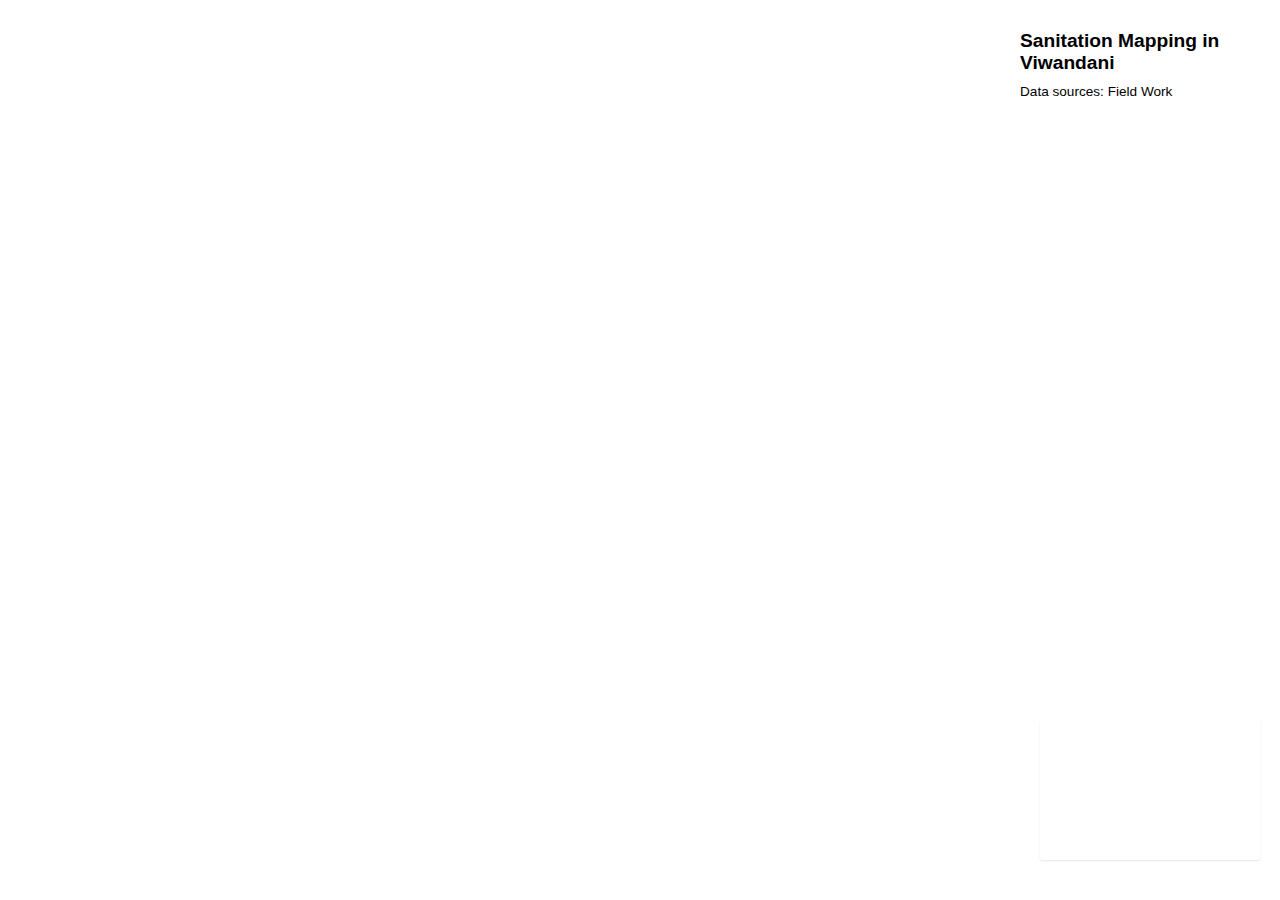
<file: buildings.html>
<!DOCTYPE html>
<html>
  <head>
    <meta charset='utf-8' />
    <title>Viwandani Sanitation Mapping</title>
    <meta name='viewport' content='initial-scale=1,maximum-scale=1,user-scalable=no' />
    <script src='https://api.tiles.mapbox.com/mapbox-gl-js/v0.44.2/mapbox-gl.js'></script>
    <link href='https://api.tiles.mapbox.com/mapbox-gl-js/v0.44.2/mapbox-gl.css' rel='stylesheet' />
    <link href="https://api.mapbox.com/mapbox-assembly/v0.21.0/assembly.min.css" rel="stylesheet">
    <script async defer src="https://api.mapbox.com/mapbox-assembly/v0.21.0/assembly.js"></script>

    <style>
        body { margin:0; padding:0; }

        h2,
h3 {
  margin: 10px;
  font-size: 1.2em;
}

h3 {
  font-size: 1em;
}

p {
  font-size: 0.85em;
  margin: 10px;
  text-align: left;
}

      #map { position:absolute; top:0; bottom:0; width:100%; z-index:-1;}

      /**
* Set rules for how the map overlays
* (info box and legend) will be displayed
* on the page. */
.map-overlay {
  position: absolute;
  bottom: 0;
  right: 0;
  background: rgba(255, 255, 255, 0.8);
  margin-right: 20px;
  font-family: Arial, sans-serif;
  overflow: auto;
  border-radius: 3px;
}

#features {
  top: 0;
  height: 100px;
  margin-top: 20px;
  width: 250px;
}

#legend {
  padding: 10px;
  box-shadow: 0 1px 2px rgba(0, 0, 0, 0.1);
  line-height: 18px;
  height: 120px;
  margin-bottom: 40px;
  width: 200px;
}

.legend-key {
  display: inline-block;
  border-radius: 20%;
  width: 10px;
  height: 10px;
  margin-right: 5px;
}


    </style>
  </head>

</style>

  <body>
    <div id='map'></div>
    <div class='map-overlay' id='features'><h2>Sanitation Mapping in Viwandani</h2><div id='pd'><p>Data sources: Field Work</p></div></div>
<div class='map-overlay' id='legend'></div>
    <script>
      // Replace this access token with your own if
      // you plan to use this template in another application.
      // Get a token from mapbox.com/studio/account/tokens
      mapboxgl.accessToken = 'pk.eyJ1IjoibWFyZW5hYiIsImEiOiJjajV2ajVyZXUwMnN3MzNwNzR3Ynk2cjIyIn0.sI-ynx23EEdpZFbEDu6qjA'; // replace this with your access token
      var map = new mapboxgl.Map({
        container: 'map',
        style: 'mapbox://styles/marenab/cjkcrlzgl94e32rpeoovyt17w', // your style URL
        center: [-1.3122364915812204, 36.87861442565918],
        zoom: 8
      });

      map.on('load', function() {
  // make a pointer cursor
    map.getCanvas().style.cursor = 'default';

    // make a pointer cursor
    map.getCanvas().style.cursor = 'default';

  // define layer names
  var layers = ['residential', 'religious', 'commercial'];
var colors = ['#064b2d', '#04cd22', '#be13f6'];
// add legend
for (i = 0; i < layers.length; i++) {
  var layer = layers[i];
  var color = colors[i];
  var item = document.createElement('div');
  var key = document.createElement('span');
  key.className = 'legend-key';
  key.style.backgroundColor = color;

  var value = document.createElement('span');
  value.innerHTML = layer;
  item.appendChild(key);
  item.appendChild(value);
  legend.appendChild(item);
}
});

      map.on('click', function(e) {
      var features = map.queryRenderedFeatures(e.point, {
        layers: ['buildings'] // replace this with the name of the layer
      });
      if (!features.length) {
        return;
      }
      var feature = features[0];
      var popup = new mapboxgl.Popup({ offset: [0, -15] })
        .setLngLat(feature.geometry.coordinates)
        .setHTML('<h3>' + feature.properties.BRN + '</h3><p>' + feature.properties.houses + '</p>')
        .setLngLat(feature.geometry.coordinates)
        .addTo(map);
      });

       map.on('click', function(e) {
      var features = map.queryRenderedFeatures(e.point, {
        layers: ['iNaturalist-Pemba'] // replace this with the name of the layer
      });
      if (!features.length) {
        return;
      }
      var feature = features[0];
      var popup = new mapboxgl.Popup({ offset: [0, -15] })
        .setLngLat(feature.geometry.coordinates)
        .setHTML('<h3>' + feature.properties.common_nam + '</h3><p>' + feature.properties.observed_o + '</p>')
        .setLngLat(feature.geometry.coordinates)
        .addTo(map);
      });

    </script>
  </body>
</html>
</file>
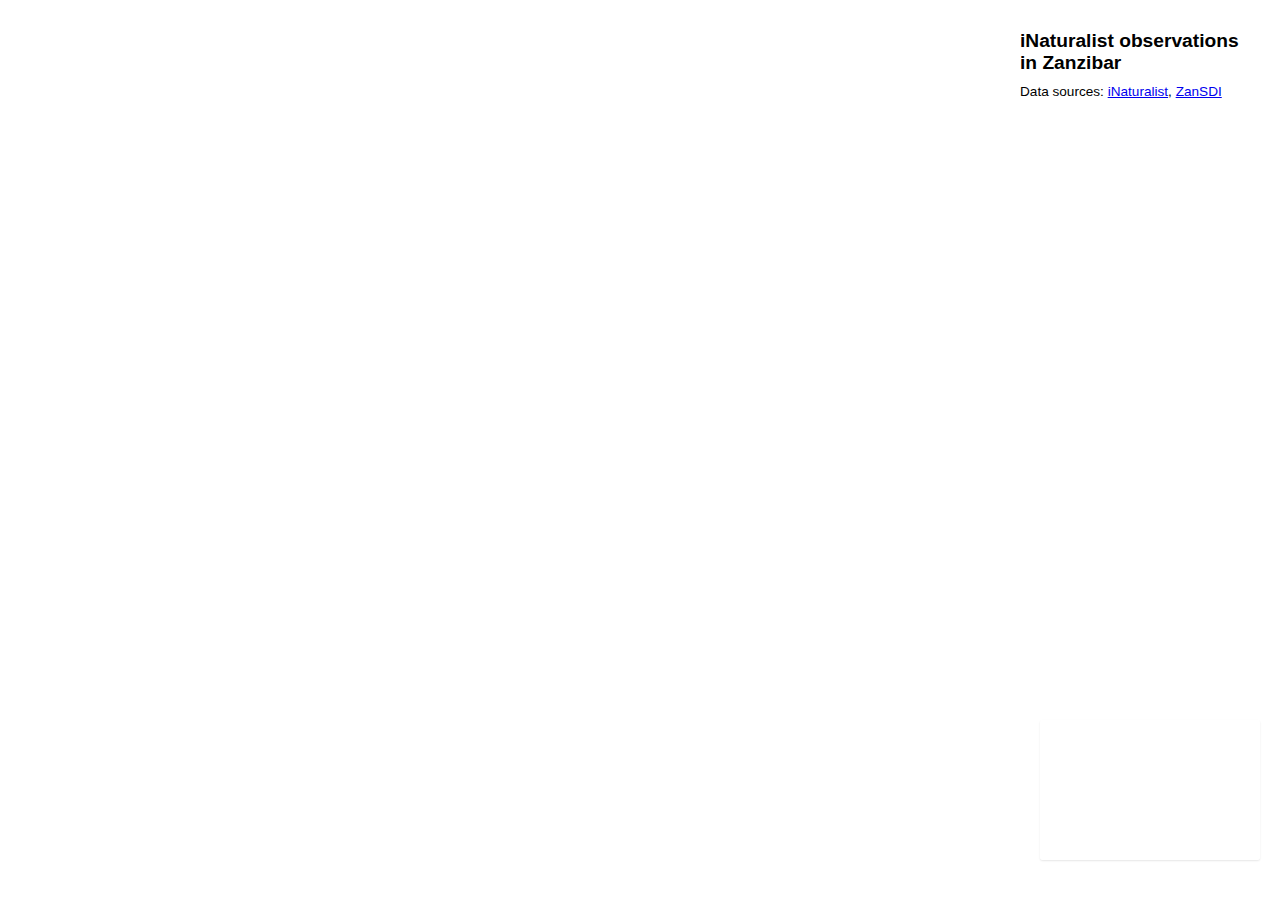
<file: sample.html>
<!DOCTYPE html>
<html>
  <head>
    <meta charset='utf-8' />
    <title>iNaturalist in Zanzibar</title>
    <meta name='viewport' content='initial-scale=1,maximum-scale=1,user-scalable=no' />
    <script src='https://api.tiles.mapbox.com/mapbox-gl-js/v0.44.2/mapbox-gl.js'></script>
    <link href='https://api.tiles.mapbox.com/mapbox-gl-js/v0.44.2/mapbox-gl.css' rel='stylesheet' />
    <link href="https://api.mapbox.com/mapbox-assembly/v0.21.0/assembly.min.css" rel="stylesheet">
    <script async defer src="https://api.mapbox.com/mapbox-assembly/v0.21.0/assembly.js"></script>

    <style>
        body { margin:0; padding:0; }

        h2,
h3 {
  margin: 10px;
  font-size: 1.2em;
}

h3 {
  font-size: 1em;
}

p {
  font-size: 0.85em;
  margin: 10px;
  text-align: left;
}

      #map { position:absolute; top:0; bottom:0; width:100%; z-index:-1;}

      /**
* Set rules for how the map overlays
* (info box and legend) will be displayed
* on the page. */
.map-overlay {
  position: absolute;
  bottom: 0;
  right: 0;
  background: rgba(255, 255, 255, 0.8);
  margin-right: 20px;
  font-family: Arial, sans-serif;
  overflow: auto;
  border-radius: 3px;
}

#features {
  top: 0;
  height: 100px;
  margin-top: 20px;
  width: 250px;
}

#legend {
  padding: 10px;
  box-shadow: 0 1px 2px rgba(0, 0, 0, 0.1);
  line-height: 18px;
  height: 120px;
  margin-bottom: 40px;
  width: 200px;
}

.legend-key {
  display: inline-block;
  border-radius: 20%;
  width: 10px;
  height: 10px;
  margin-right: 5px;
}


    </style>
  </head>

</style>

  <body>
    <div id='map'></div>
    <div class='map-overlay' id='features'><h2>iNaturalist observations in Zanzibar</h2><div id='pd'><p>Data sources: <a href="https://www.inaturalist.org/">iNaturalist</a>, <a href="http://zansdi.environment.fi/">ZanSDI</a></p></div></div>
<div class='map-overlay' id='legend'></div>
    <script>
      // Replace this access token with your own if
      // you plan to use this template in another application.
      // Get a token from mapbox.com/studio/account/tokens
      mapboxgl.accessToken = 'pk.eyJ1IjoibWFyZW5hYiIsImEiOiJjajV2ajVyZXUwMnN3MzNwNzR3Ynk2cjIyIn0.sI-ynx23EEdpZFbEDu6qjA'; // replace this with your access token
      var map = new mapboxgl.Map({
        container: 'map',
        // **********************************************************
        // [TRY IT] - Change the map style to another default
        // style at mapbox.com/mapbox-gl-js/api/#map
        // **********************************************************
        style: 'mapbox://styles/marenab/cjkcrlzgl94e32rpeoovyt17w', // your style URL
        center: [39.52880859375,-5.621452591118833],
        zoom: 8
      });

      map.on('load', function() {
  // make a pointer cursor
    map.getCanvas().style.cursor = 'default';

    // make a pointer cursor
    map.getCanvas().style.cursor = 'default';

  // define layer names
  var layers = ['mangroves', 'government forests', 'community forests', 'high protection areas', 'agricultural areas', 'marine protected areas'];
var colors = ['#064b2d', '#04cd22', '#be13f6', '#e99207', '#c1e302', '#22f7db'];
// add legend
for (i = 0; i < layers.length; i++) {
  var layer = layers[i];
  var color = colors[i];
  var item = document.createElement('div');
  var key = document.createElement('span');
  key.className = 'legend-key';
  key.style.backgroundColor = color;

  var value = document.createElement('span');
  value.innerHTML = layer;
  item.appendChild(key);
  item.appendChild(value);
  legend.appendChild(item);
}
});

      map.on('click', function(e) {
      var features = map.queryRenderedFeatures(e.point, {
        layers: ['iNaturalist-Zanzibar'] // replace this with the name of the layer
      });
      if (!features.length) {
        return;
      }
      var feature = features[0];
      var popup = new mapboxgl.Popup({ offset: [0, -15] })
        .setLngLat(feature.geometry.coordinates)
        .setHTML('<h3>' + feature.properties.common_nam + '</h3><p>' + feature.properties.observed_o + '</p>')
        .setLngLat(feature.geometry.coordinates)
        .addTo(map);
      });

       map.on('click', function(e) {
      var features = map.queryRenderedFeatures(e.point, {
        layers: ['iNaturalist-Pemba'] // replace this with the name of the layer
      });
      if (!features.length) {
        return;
      }
      var feature = features[0];
      var popup = new mapboxgl.Popup({ offset: [0, -15] })
        .setLngLat(feature.geometry.coordinates)
        .setHTML('<h3>' + feature.properties.common_nam + '</h3><p>' + feature.properties.observed_o + '</p>')
        .setLngLat(feature.geometry.coordinates)
        .addTo(map);
      });

    </script>
  </body>
</html>
</file>
